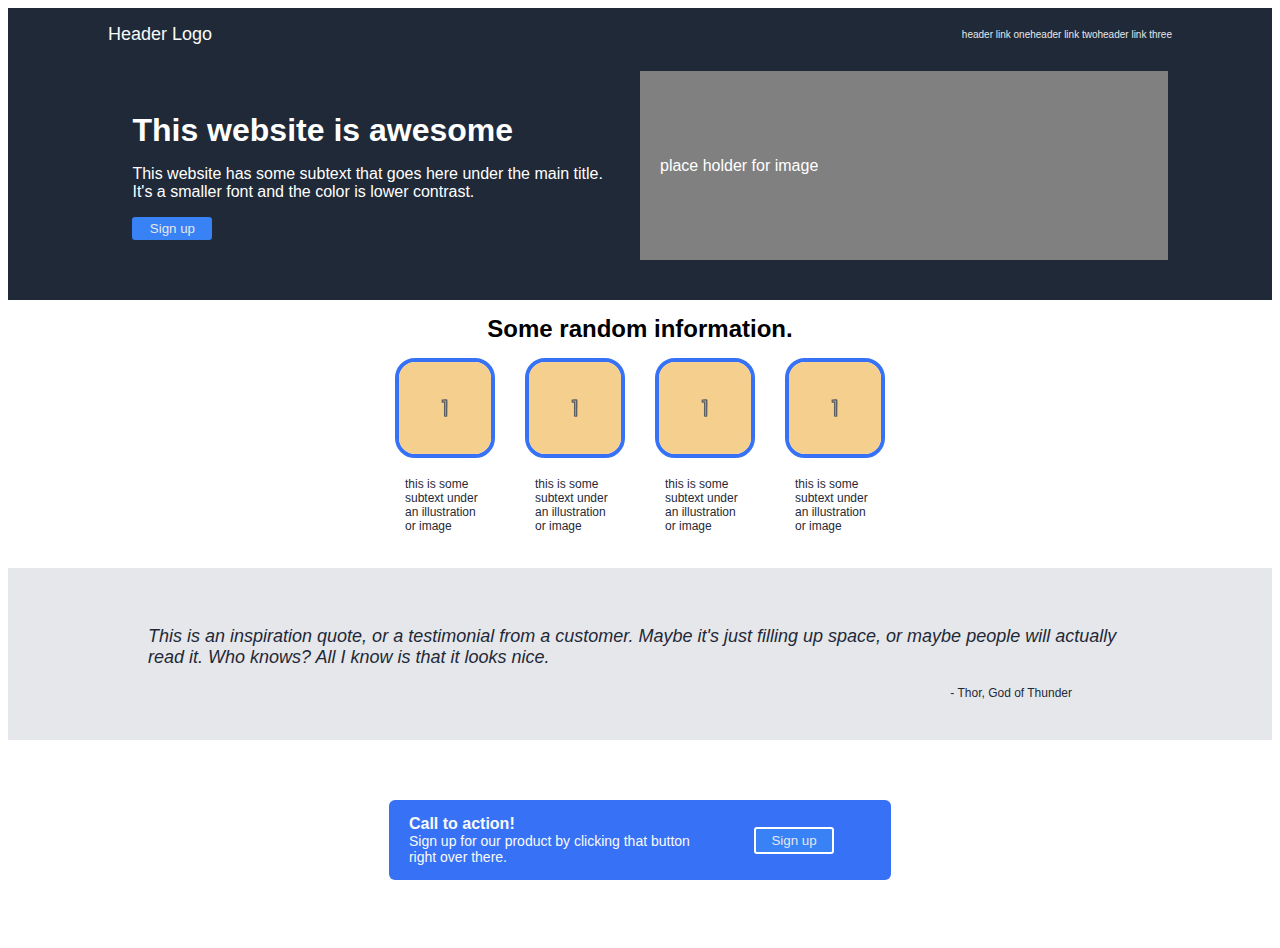
<file: index.html>
<!DOCTYPE html>
<html>
    <head>
        <meta charset="UTF-8" content="IE=edge">
        <meta name="viewport" content="width=device-width, initial-scale=1.0">
        <link rel="stylesheet" href="style.css">
    </head>

    <body>
        <div class="header-container">
            <div class="header-banner">
                <div class="header-logo">Header Logo</div>
                    <div class="header-links">
                     <div class="link">header link one</div>
                     <div class="link">header link two</div>
                     <div class="link">header link three</div>
                    </div>
            </div>
            <div class="header-main">
                <div class="header-blurb">
                <div class="header-content">
                    <h1>This website is awesome</h1>
                    <p>This website has some subtext that goes here under the main title. It's a smaller font and the color is lower contrast.</p>
            
                    <button>Sign up</button>
         
                </div>
                <div class="header-image">place holder for image</div>
            </div>
            </div>
        </div>
    <div class="center-container">
            <div class="center-title">Some random information.</div>
            <div class="center-content">
                <div class="center-content-item">
                    <div class="center-image">
                        <img src="one.svg" class="image-border">
                    </div>
                    <div class="center-caption">this is some subtext under an illustration or image</div>
                </div>
                <div class="center-content-item">
                    <div class="center-image">
                        <img src="one.svg" class="image-border">
                    </div>
                    <div class="center-caption">this is some subtext under an illustration or image</div>
                </div>
                <div class="center-content-item">
                    <div class="center-image">
                        <img src="one.svg" class="image-border">
                    </div>
                    <div class="center-caption">this is some subtext under an illustration or image</div>
                </div>
                <div class="center-content-item">
                    <div class="center-image">
                        <img src="one.svg" class="image-border">
                    </div>
                    <div class="center-caption">this is some subtext under an illustration or image</div>
                </div>
            </div>
    </div>
    <div class="quote-block"><blockquote class="inspiration-quote">This is an inspiration quote, or a testimonial from a customer. Maybe it's just filling up space, or maybe people will actually read it. Who knows? All I know is that it looks nice.
        </blockquote><div class="quote-attribution">- Thor, God of Thunder</div> </div>
    </div>
    <div class="bottom-container">
        <div class="bottom-button-container">
            <div class="cta-column-one">
                <div class="cta-title">Call to action!</div>
                <div class="cta-body">Sign up for our product by clicking that button right over there.</div>
            </div>
            <div class="cta-column-two">
            <button class="sign-up">Sign up</button></div>
        
        </div>
    </div>
    </body>
</html>
</file>
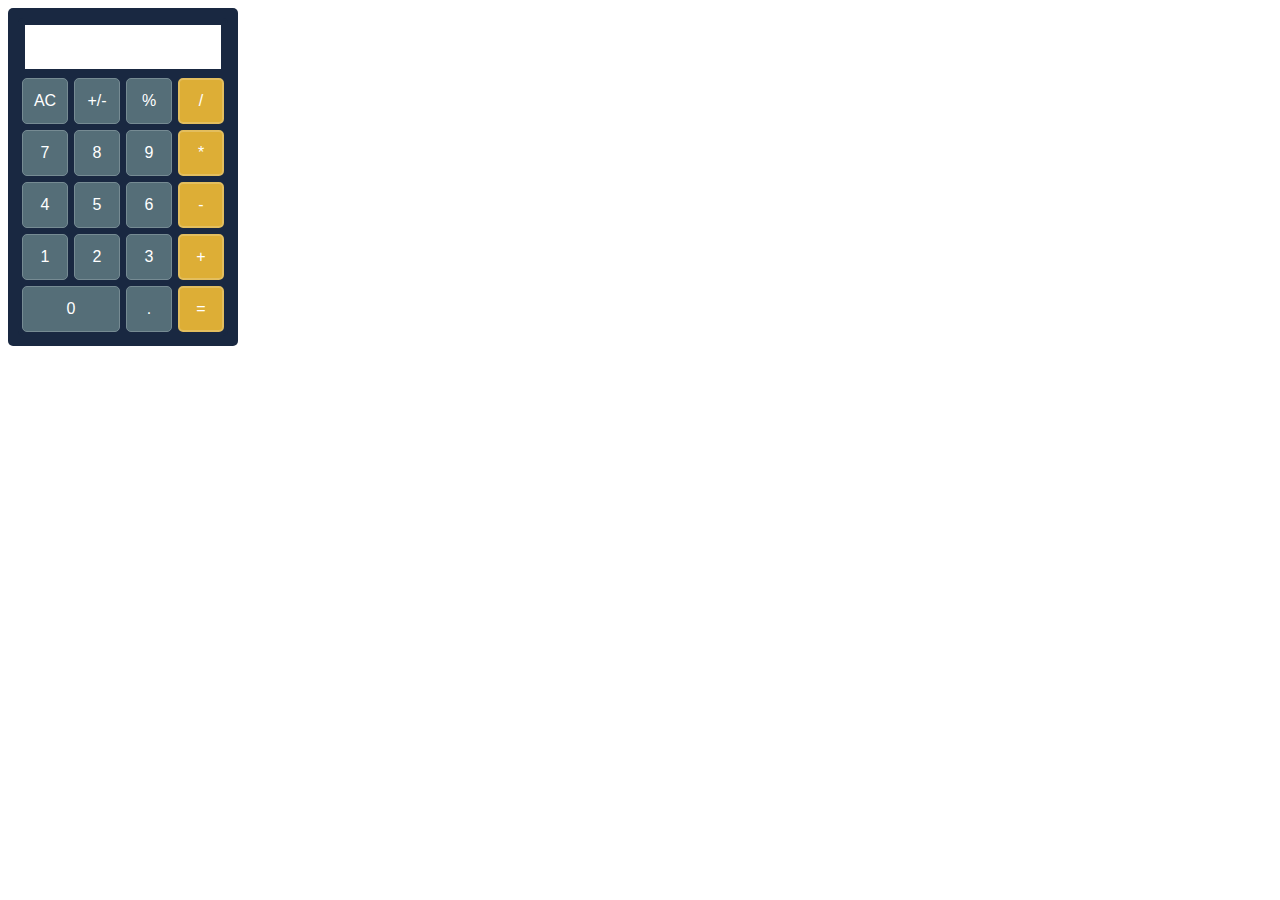
<file: calculator3.html>
<!DOCTYPE html>
<html lang="en">
<head>
    <meta charset="UTF-8">
    <title>Calculator Project</title>
    <link rel="stylesheet" type="text/css" href="calcstyle.css">
</head>
<body>
<main id="calculator">
<div id="container">
<div id="calcDisplay">
<input type="text" id="display" placeholder="" value="">
</div>

    <button id="clear">AC</button>
    <button value="+/-" class="negpos">+/-</button>
    <button value="%" class="perc">%</button>
    <button id="divide" value="/" class="op">/</button>


    <button id="7" value="7" class="num">7</button>
    <button id="8" value="8" class="num">8</button>
    <button id="9" value="9" class="num">9</button>
    <button id="*" value="*" class="op">*</button>


    <button id="4" value="4" class="num">4</button>
    <button id="5" value="5" class="num">5</button>
    <button id="6" value="6" class="num">6</button>
    <button id="-" value="-" class="op">-</button>

    <button id="1" value="1" class="num">1</button>
    <button id="2" value="2" class="num">2</button>
    <button id="3" value="3" class="num">3</button>
    <button id="+" value="+" class="op">+</button>

    <button id="zero" value="0" class="num">0</button>
    <button id="." value="." class="dec">.</button>
    <button id="eq" value="=" class="eq">=</button>
    
</div>
</div>
</main>
<script>
/*BUGS LEFT TO FIX:
- Deleting the zero if it appears as the first character in the string.
- Dealing with Javascript weirdness when multiplying a float by a large number i.e. 0.069 * 13000 = 897.0000000001
*/ 

function add (x, y) {
    return x + y;
}

function subtract (x, y) {
    return x - y;
}

function multiply (x, y) {
    return x * y;
}

function divide (x, y) {
    if (y == 0) {
        alert('error: cannot divide by 0.');
        return 0;
    }
    else {
        return x / y;
    }
}

function operate (a, op, b) {
    if (op == '+') { return add(a, b) }
    else if (op == '-') { return subtract(a, b)}
    else if (op == '*') { return multiply(a, b)}
    else if (op == '/') { return divide(a, b)}
}
let buttons = Array.from(document.querySelectorAll('button'))
let numButtons = Array.from(document.querySelectorAll('.calcBtns .num'));
let opButtons = Array.from(document.querySelectorAll('.calcBtns .op'));
let eqButton = document.querySelector('.calcBtns #eq')
let clearBtn = document.querySelector('#clear');
const textDisplay = document.querySelector('#calcDisplay input')
let answer;

textDisplay.value = ''

const clickCalc = function (arr) {
    for (let i=0; i<arr.length; i++) {
        arr[i].addEventListener('click', function () {
            if (arr[i].classList == 'num' && answer == undefined) {
                changeDisplay(arr[i]);
            }
            else if (arr[i].classList == 'num' && !(answer == undefined)) {
                console.log(arr[i].id)
                clearDisplay(arr[i].value)
            }
            else if (arr[i].classList == 'op') {
                getOp(arr[i]);
                getVar(textDisplay.value);
                textDisplay.value = '';
            }
            else if (arr[i].classList == 'negpos') {
                checkNegPos(textDisplay);
            }
            else if (arr[i].classList == 'dec') {
                if (!textDisplay.value.includes('.')) {
                    textDisplay.value += '.';
                    textDisplay.placeholder += '.';
                }
            }
            if (arr[i].classList == 'perc') {
                textDisplay.value = Number(textDisplay.value) / 100;
                textDisplay.placeholder = textDisplay.value;
            };
            if (arr[i].id == 'eq') {
                getVar(textDisplay.value);
                if (!(operators[0] == '')) {;
                    answer = createEquation();
                    console.log(answer)
                    displayAnswer(answer);
                    clearArr();
                }
                
            }
            if (arr[i].id == 'clear') {
                clearArr();
                clearDisplay();
            }
    })}};

clickCalc(buttons);
let variables = ['', '']
let operators = ['']
const getVar = function (item) {
    if (variables[0] == '') {
        item = checkDec(item); 
        variables[0] = Number(item);
    }
    else if (variables[1] == '') {
        item = checkDec(item);
        variables[1] = Number(item);
    }
    else {
        item = checkDec(item);
        variables.push(Number(item));
    }
}

const clearDisplay = function (b = '') {
    textDisplay.value = b;
    textDisplay.placeholder = Number(b);
    answer = undefined;
}
const checkDec = function (item) {
    if (!(typeof(item) == 'string')) { item = String(item)};
    if (item.includes('.')) {
            let index = item.indexOf('.');
            let length = item.length;
            let decimals = Math.min((length-index), 9);
            item = Number.parseFloat(item).toFixed(decimals);
        }
    return item;
}

const checkNegPos = function (item) {
    if (!(item.value.startsWith('-'))) {
                    textDisplay.value = '-' + item.value;
                    textDisplay.placeholder = item.value;
            }
    else if (item.value.startsWith('-')) {
                    textDisplay.value = item.value.slice(1, item.value.length);
                    textDisplay.placeholder = item.value;
                }
}
const clearArr = function () {
    variables = ['', ''];
    operators = [''];
}

const getOp = function (item) {
    if (operators[0] == '') {
        operators[0] = item.value;
    }
    else {
        const newop = operators.push(item.value);
    }
};

const changeDisplay = function (item) {
    textDisplay.value += item.value;
    textDisplay.placeholder = textDisplay.value;
}


const displayAnswer = function (item) {
    textDisplay.value = item;
    textDisplay.placeholder = textDisplay.value;
}

const createEquation = function() {
    console.log(variables, operators)
    let j = 0;
    let i = 0;
    while (j <= operators.length - 1 && i <= variables.length - 2) {
        const answer = operate(variables[i], operators[j], variables[i+1]);
        console.log(variables[i], operators[j], variables[i+1], "=", answer)
        variables[i + 1] = answer;
        j++;
        i++;
        }
        variables[i] = checkDec(variables[i]);
    return variables[i];
};
</script>
</body>
</html>
</file>
<file: style.css>
* {
    font-family: "Roboto", sans-serif;
    box-sizing: border-box;
}

.header-container {
    width: 100%;
    padding-left: 100px;
    padding-right: 100px;
    padding-bottom: 10px;
    padding-top: 10px;
    background-color: #1F2937;
    color: white;

}

.header-banner {
    display: flex;
    flex-direction: row;
    padding-top: 6px;
    padding-bottom: 6px;
    justify-content: space-evenly;

}

h1 {
    margin-bottom: 0; 
}

.header-main {
    display: flex;
    justify-content: center;
    flex-direction: row;

    align-items: center;
}
.header-blurb {
    display: flex;
    padding-top: 20px;
    padding-bottom: 30px;
    align-items: stretch;

    flex-wrap: wrap;
}

.header-logo {
    font-size: 18px;
    color: #F9FAF8;

}
.header-links {
    align-items: center;
    justify-content: flex-end;
    display: flex;
    flex: 1;
    font-size: 10px;
    color: #E5E7EB;

    margin-left: 20px;
}

.header-content {
    display: flex;
    flex-direction: column;
    padding: 20px;
    flex: 1;

}


.header-image {
    display: flex;
    flex: 1;
    padding: 20px;
    background-color: gray;
    align-items: center;
}

button {
    background-color: #3882F6;
    max-width: 80px;
    max-height: 30px;
    color: #E5E7EB;
    border: none;
    padding: 4px;
    border-radius: 3px;
}

button.sign-up {
    border-color: white;
    border: 2px solid white;
    padding-right: 15px;
    padding-left: 15px;
}

.center-container {
    width: 100%;
    flex-direction: column;

}

.center-title {
    padding-top: 15px;
    text-align: center;
    display: flex;
    flex: 1;
    justify-content: center;
    align-items: flex-end;
    font-size: 24px;
    font-weight: bolder;

}

.center-content {
    display: flex;
    justify-content: center;
    flex-wrap: wrap;
    padding-bottom: 25px;
}

.center-content-item {
    display: flex;
    flex-direction: column;
    justify-content: center;
    align-items: center;

}

.image-border {
    border-radius: 20px;
    border: 4px solid #3772F6;
    max-height: 100px;
    max-width: 100px;
    margin: 5px;
}

.center-image {
    padding: 10px;

}

.center-caption {
    max-width: 100px;
    font-size: 12px;
    color: #1F2937;
    padding-bottom: 10px;
    padding-left: 10px;
    padding-right: 10px;

}

.quote-block {
    background-color: #E5E7EB;
    padding-top: 40px;
    padding-bottom: 40px;
    padding-left: 100px;
    padding-right: 100px;
}

.quote-block .inspiration-quote {
    font-size: 18px;
    font-style: italic;
    color: #1F2937;
}

.quote-block .quote-attribution {
    font-size: 12px;
    font-style: bold;
    color: #1F2937; 
    text-align: right;
    padding-right: 100px;
    
}

.bottom-container {
    width: page-width;
    height: 200px;
    background: white;
    display: flex;
    justify-content: center;

}

.bottom-button-container {
    display: flex;
    flex-direction: row;
    justify-content: flex-end;
    background: #3772F6;
    border-radius: 6px;
    align-items: center;
    margin-top: 60px;
    margin-bottom: 60px;
    padding: 20px;
}

.cta-column-one {
    display: flex;
    flex-direction: column;
    flex: 2;
    justify-content: flex-end;
    color: #F9FAF8

}

.cta-column-two {
    display: flex;
    flex: 1;
    justify-content: center;
}


.cta-title {
    font-style: bolder;
    font-weight: 600;
    font-size: 16px;

}

.cta-body {
    font-size: 14px;
    font-style: regular;
}
</file>
<file: calcstyle.css>
html {
    text-align: left;
    font-family: Verdana, Geneva, Tahoma, sans-serif;
}
#calculator {
    background-color: #192841;
    border-radius: 5px;
    padding: 10px 10px 10px;
    display: inline-grid;
}

#container {
    background-color: #192841;
    border: 2px solid #192841;
    border-radius: 5px;
    display: grid;
    grid-template-columns: repeat(4, 50px);
    grid-template-rows: minmax(50px, auto) repeat(5, 50px);
    gap: 2px;
}

#calcDisplay {
    grid-column: 1/-1;
    background-color: white;
    display: flex;
    flex-direction: column;
    justify-content: space-around;
    align-items: flex-end;
    padding: 4px;
    font-size: 5.5em;
    font-weight: initial;
    margin: 5px;
}
input {
    width: 100%;
    height: 100%;
    border: 0px transparent;
    font-size: 30px;
    text-align: right;
    overflow: clip;
}

button {
    background-color: #556e78;
    border: 1px solid #768b93;
    margin: 2px;
    border-radius: 5px;
    color: white;
    text-align: center;
    text-decoration: none;
    display: inline-block;
    font-size: 16px;
}

button:active {
    opacity: 40%;
}

.op, .eq, #divide {
    background-color:#ddae36;
    border: 2px solid #e3be5e;
}

.row1 > button {
    background-color: #91b491;
    border: 2px solid #A7C3A7;
}

#zero {
    grid-column: span 2;
}
</file>
